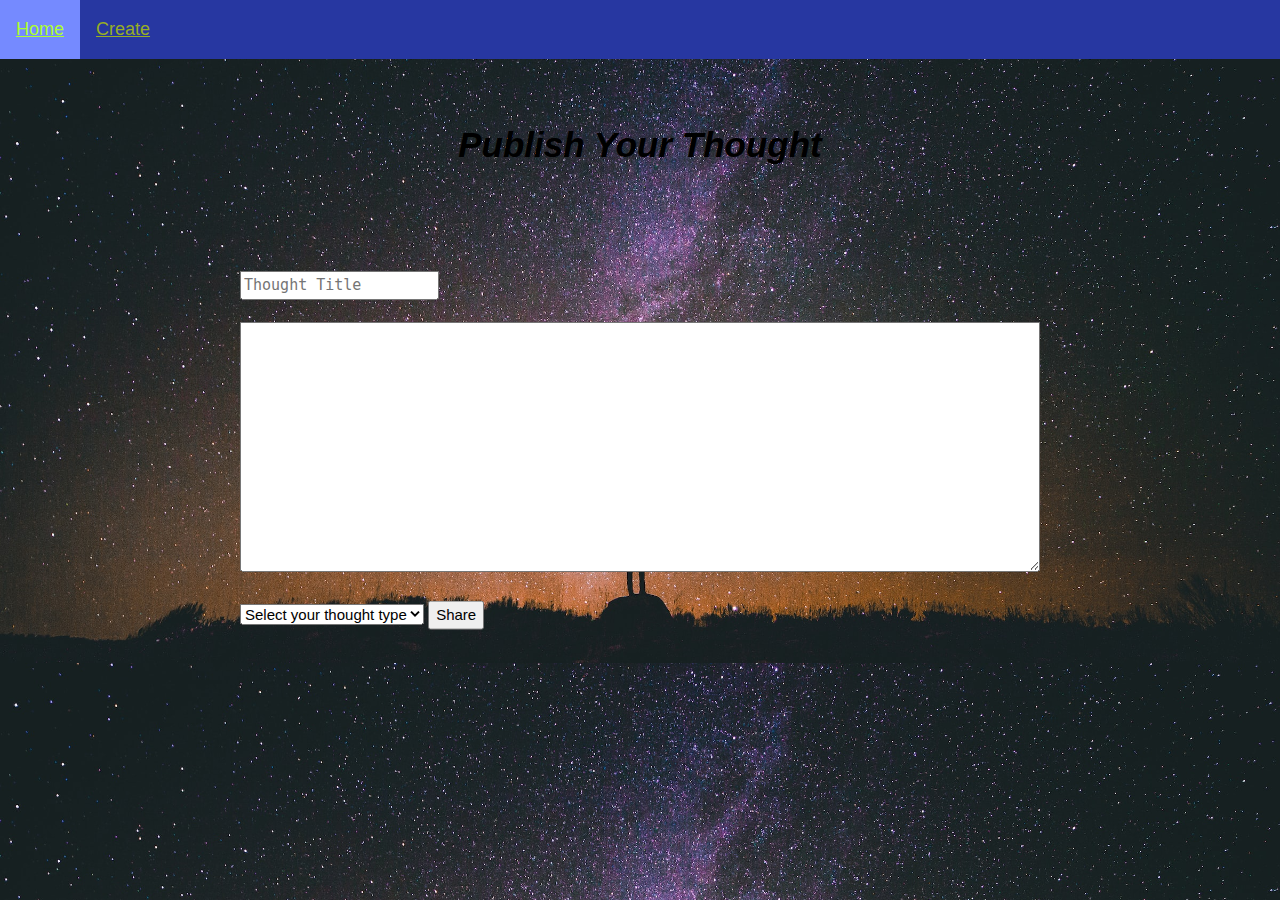
<file: Create.html>
<!DOCTYPE html>
<html>
<head>
<meta name="viewport" content="width=device-width, initial-scale=1.0">
<!-- NAVIGATION BAR AND HEADER -->
<div class = "navbar">
            <a class = "active" href="HPage.html">Home</a>
            <a href = "Create.html">Create</a>
    </div>
    <header>Publish Your Thought</header>
<title>Publish your thought!</title>
</head>

<link rel ="stylesheet" href="createstyle.css">
<link rel="stylesheet" href="https://www.w3schools.com/w3css/4/w3.css">
<meta charset = "utf-8">

<body>
    <body>
        

    <form action = "" method = "post">
        <div class = "w3-container w3-display-middle">
        <input class = "w3-monospace" type="text" placeholder="Thought Title" class = "" name = "title"><br></br>
        <textarea class = "w3-monospace" name = "blogcontent"></textarea><br></br>
        <select name="Type" id="type">
            <option value="disabled">Select your thought type</option>
            <option value="advice">Advice</option>
            <option value="confession">Confession</option>
            <option value="achievement">Achievement</option>
          </select>
        <button class = "w3-hover-green">Share</button>
        </div>

        <!-- <div>
            <header>Your fellow</header>
        </div> -->
    </form>

</body>
</html>
</file>
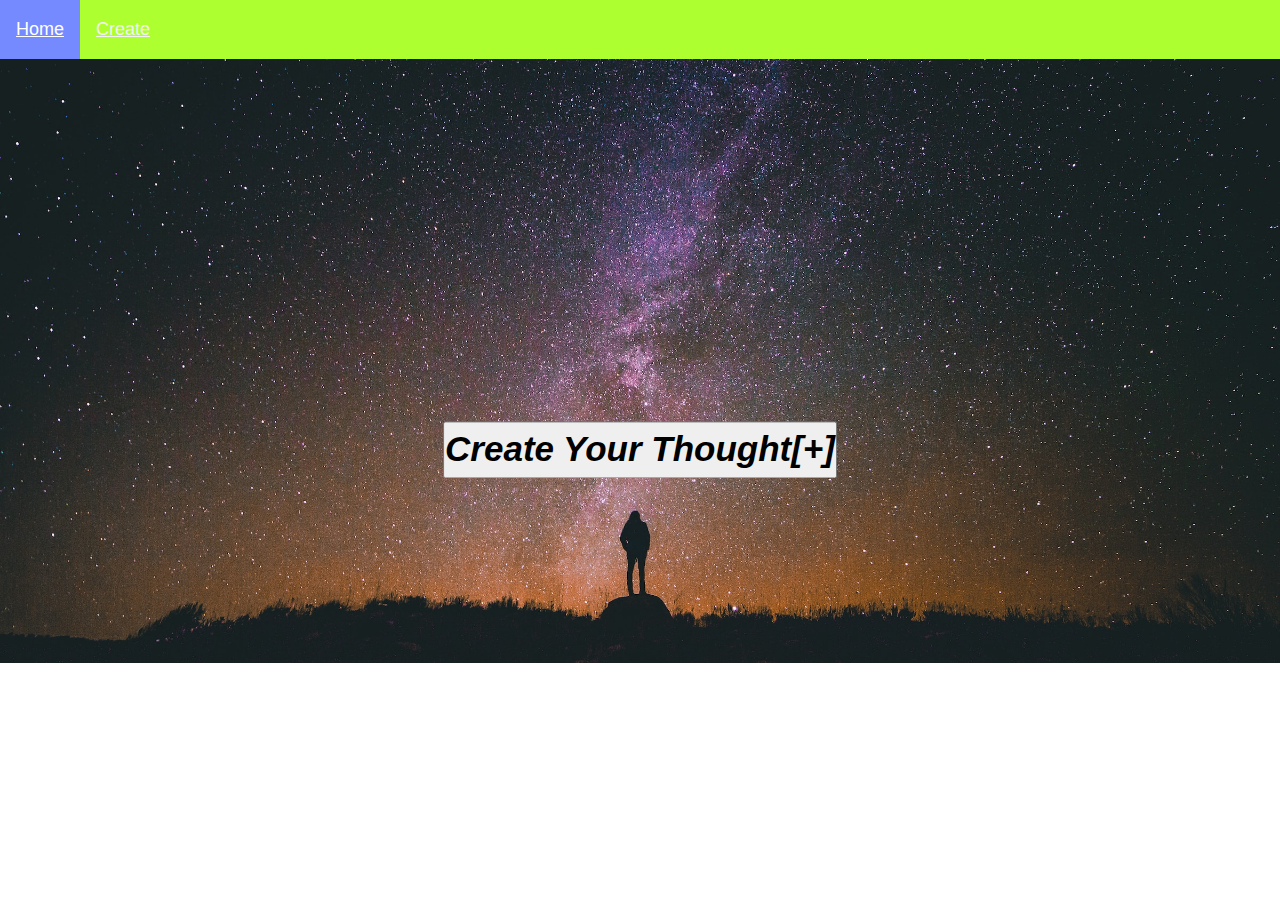
<file: HPage.html>
<!DOCTYPE html>
<html>
<head>
<meta name="viewport" content="width=device-width, initial-scale=1.0">
</head>
<title>Home Page[W-H-E]</title>
<link rel ="stylesheet" href="style.css">
<link rel="stylesheet" href="https://www.w3schools.com/w3css/4/w3.css">
<meta charset = "utf-8">





<body>
    <div class = "navbar">
        <a class = "active" href="HPage.html">Home</a>
        <a href = "Create.html">Create</a>
    </div>

<header2>
<u class = "w3-monospace w3-display-middle">Home Of Thoughts</u>
</header>

    <div class = "w3-margin w3-grey w3-card-4">
        <a href = "Create.html" class = "w3-container w3-display-middle"><button class = "w3-hover-green">Create Your Thought[+]</button></a>
    </div>

</body>

</html>
</file>
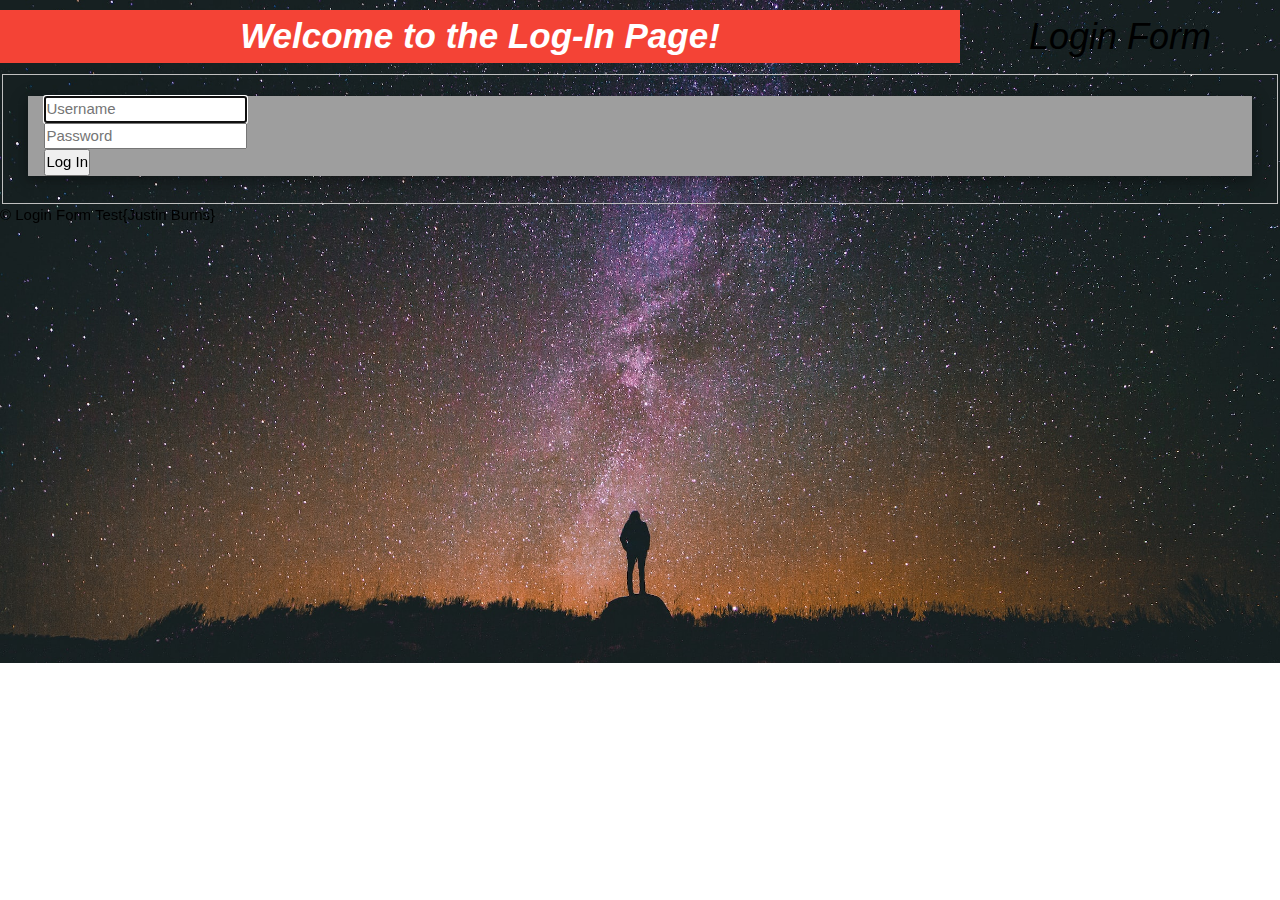
<file: LForm.html>
<!DOCTYPE html>
<html>
    <head></head>
    <title>Login Form</title>
    <link rel ="stylesheet" href="https://www.w3schools.com/w3css/4/w3.css">
    <link rel="stylesheet" href="style.css">
    <link rel="stylesheet" href="https://www.w3schools.com/w3css/4/w3.css">
    <meta charset = "utf-8">



    <body> 
        <header class ="w3-container w3-threequarter w3-display-top w3-red w3-border-brown">
            Welcome to the Log-In Page!
        </header>

        <p1>
            <h1>Login Form</h1>
        </p1>
        <form action = "" method = "post">
            <fieldset>
                <div class = "w3-container w3-margin w3-grey w3-card-4">
                    
                <div class = "">
                <p>
                    <input style = "" placeholder = "Username" name = "usr" required autofocus>
                </p>
                </div>

                <p>
                    <input type = "password" placeholder="Password" name = "pwd" required>
                </p>

                <div class = "">
                <p>
                    <button class = "w3-hover-green">Log In</button>
                </p>
                </div>

                </div>
            </fieldset>
        </form>
        <footer>&copy; Login Form Test{Justin Burns}</footer>
    </body>
    </html>
</file>
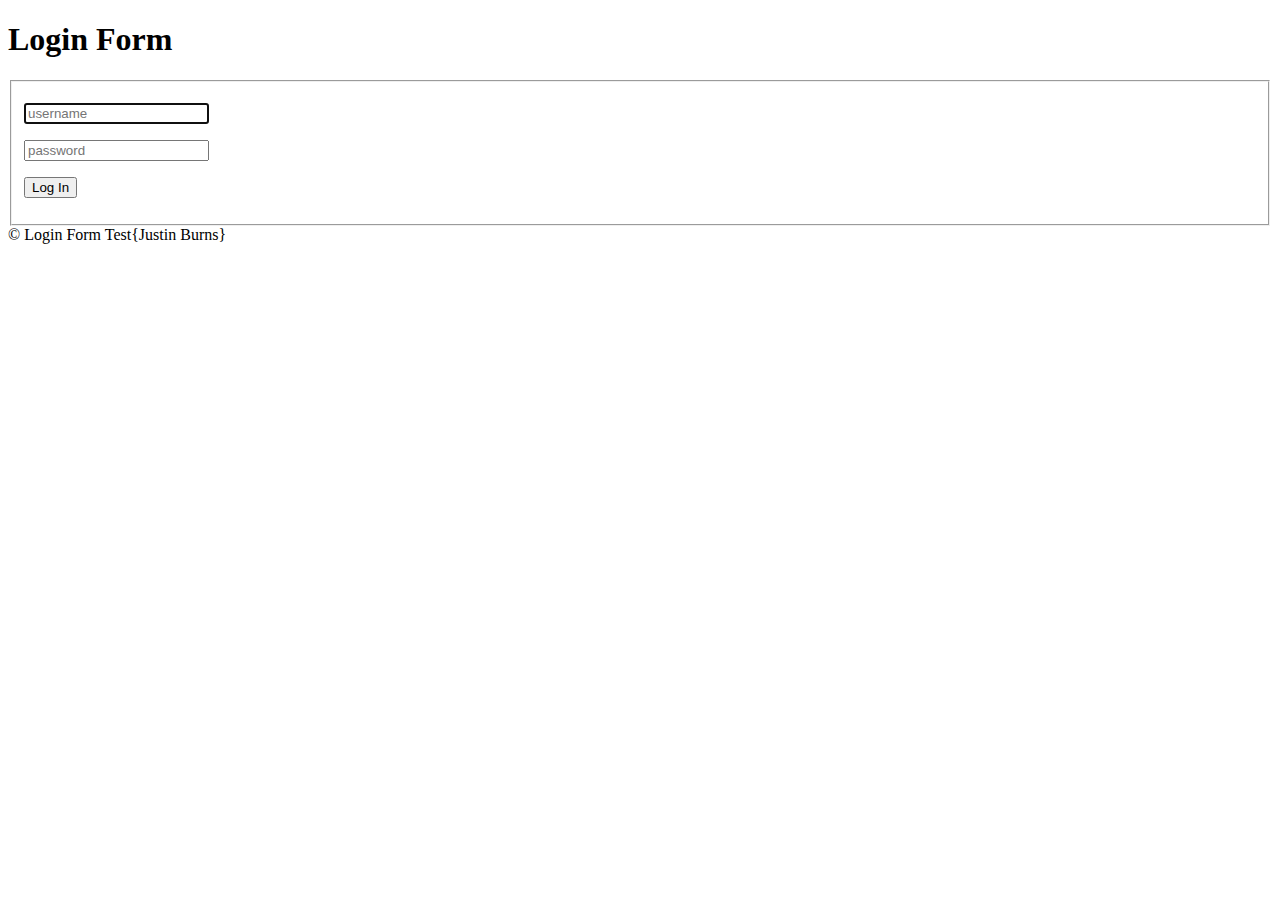
<file: p4.html>
<!DOCTYPE html>
<html>
    <head></head>
    <title>Login Form</title>
    <meta charset = "utf-8">
    <body>
        <p>
            <h1>Login Form</h1>
        </p>
        <form action = "" method = "post">
            <fieldset>
                <p>
                    <input placeholder = "username" name = "usr" required autofocus>
                </p>

                <p>
                    <input type = "password" placeholder="password" name = "pwd" required>
                </p>

                <p>
                    <button>Log In</button>
                </p>
            </fieldset>
        </form>
        <footer>&copy; Login Form Test{Justin Burns}</footer>
    </body>
    </html>
</file>
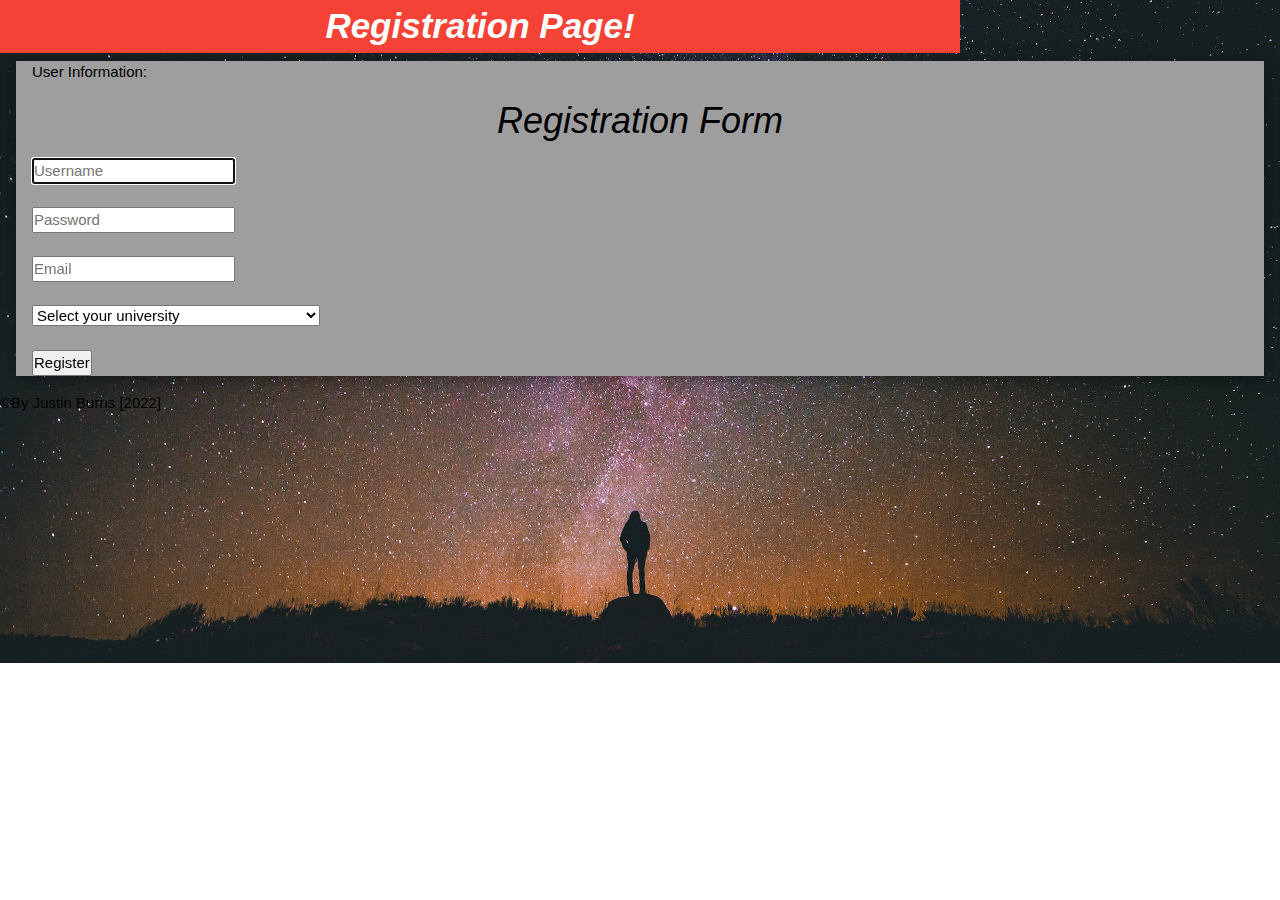
<file: RForm.html>
<!DOCTYPE html>
<html>
    <head></head>
    <title>Registration Form</title>
    <link rel="stylesheet" href="style.css">
    <link rel="stylesheet" href="https://www.w3schools.com/w3css/4/w3.css">
    <meta charset = "utf-8">


 <header class ="w3-container w3-threequarter  w3-red w3-border-brown">
            Registration Page!
        </header>
    <body> 
       

        
        <form action = "" method = "post">
            
            
                <br></br>
                <div class = "w3-container w3-margin w3-grey w3-card-4">
                 <legend>User Information:</legend>   
                    <p1>
                        <h1>Registration Form</h1>
                    <p>
                    <input style = "" placeholder = "Username" name = "usr" required autofocus>
                    <br></br>
                    <input type = "password" placeholder="Password" name = "pwd" required>
                    <br></br>
                    <input type = "email" placeholder="Email" name = "eml" required>
                    <br></br>
                    <select name="Colleges" id="college">
                        <option value="disabled">Select your university</option>
                        <option value="siue">Southern Illinois University Edwardsville</option>
                        <option value="siuc">Southern Illinois University Carbondale</option>
                        <option value="bu">Bradley University(Peoria)</option>
                        <option value="slu">Saint Louis University</option>
                      </select>
                    <br></br>
                    <button class = "w3-hover-green">Register</button>
              </p>
                </div>
            
            <!-- END OF CONTAINER -->
            
        </form>
        <footer>&copy;By Justin Burns [2022]</footer>
    </body>
    </html>
</file>
<file: createstyle.css>
body {
  
  font-family: monospace;
  background: url('background.jpg');
  background-size: 100%;



}
  
  h1{
  
  }
  
  .navbar {
    overflow: hidden;
    background-color: rgb(39, 55, 161);
    
  }
  
  .navbar > a {
    float: left;
    color: rgb(151, 174, 36);
    text-align: center;
    padding: 16px 16px;
    font-size: 18px;
  }
  
  .navbar > a:hover {
    background-color: greenyellow;
    color: black;
  }
  
  .navbar > a.active {
    background-color: #758aff;
    color: greenyellow;
  }
  
    header{
      padding: 60px;
      align-items: center;
      text-align: center;
      color: black;
      font-weight:bolder;
      font-size: 35px;
  
      font-style: oblique;
      
   
    }
  
    textarea{
      width: 800px;
      height: 250px;
    }
  
    h1 {
      color: black;
      font-weight: lighter;
      font-weight: 400;
      font-style: oblique;
      width: auto;
      text-align: center;
    }
  
    div{
      align-items: baseline;
    }
  
    /* fieldset{
      align-self: left;
    } */
  
    @keyframes myframes {
      0%
      {
          background-color:blue;
      }
  
      100%
      {
          background-color:yellow;
      }
  
  }

  .dropbtn {
    background-color: #f7f306;
    color: rgb(0, 0, 0);
    padding: 16px;
    font-size: 16px;
    width: 290px;
    border: none;
    /* position:fixed; */
  }
  
  
  .dropdown {
    /* position: relative; */
    display: inline-block;
  }
  
  
  .dropdown-content {
    display: none;
    position: absolute;
    background-color: #f1f1f1;
    min-width: 160px;
    box-shadow: 0px 8px 16px 0px rgba(0,0,0,0.2);
    z-index: 1;
  }
  
  
  .dropdown-content a {
    color: black;
    padding: 12px 16px;
    text-decoration: none;
    display: block;
  }
  
  
  .dropdown-content a:hover {background-color: #ddd;}
  
  
  .dropdown:hover .dropdown-content {display: block;}
  
  
  .dropdown:hover .dropbtn {background-color: #3e8e41;}
</file>
<file: style.css>
*{
  margin: 0;
  padding: 0;
  box-sizing: border-box;

}

body {
  /* background-color: lightsalmon; */
  font-family: monospace;
  background: url('background.jpg');
  background-repeat:no-repeat;
  background-size:cover;
    /* animation-name: myframes;
    animation-duration: 25s;
    animation-iteration-count: infinite;
    animation-direction: alternate;
    align-items: center; */

}

.form .college-wrapper{
  text-align: left;
}

.login-wrapper{
  height:100vh;
  width: 100vw;
  display: flex;
  justify-content: center;
  align-items: center;

}

.form{
  position:relative;
  width: 200%;
  max-width: 480px;
  padding: 80px 40px 40px;
  background: #373761;
  border-radius: 5px;
  color: white;
  box-shadow: 0 15px 25px rgba(0,0,0,1.0);
  
 
}

.form::before{
  content:'';
  position: absolute;
  top: 0;
  left: 0;
  width: 50%;
  height: 100%;
  background: #11ec0a00;
  border-radius: 10px;
  color: white;
  pointer-events: none;
}

.form h2{
  text-align: center;
  letter-spacing: 1px;
  margin-bottom: 2rem;
  color: green;
  pointer-events: none;
}

.form .input-group{
  position: relative;
}

.form .input-group input{
  width: 100%;
  padding: 5px 0;
  font-size: 1rem;
  letter-spacing: 1px;
  margin-bottom: 30px;
  border: none;
  border-bottom: 1px solid white;
  outline: none;
  background-color: transparent;
  color:inherit;
  transition: .3s ease-out;
  font-family: monospace;
}

.form .input-group label{
  position: absolute;
  top: 0;
  left: 0;
  padding: 10px 0;
  font-size: 1rem;
  pointer-events: none;
}


.form .input-group input:focus + label,
.form .input-group input:valid + label{
  transform: translateY(-18px);
  color: green;
  font-size: .8rem;
}

.submit-btn{
  display:  block;
  margin-left: auto;
  border: none;
  outline: none;
  background: green;
  font-size: 1rem;
  text-transform: uppercase;
  letter-spacing 1px;
  padding: 10px 20px;
  border-radius: 5px;
  margin-bottom: 1rem;
  
  cursor: pointer;
}

.navbar {
  overflow: hidden;
  background-color: greenyellow;
}

.navbar a {
  float: left;
  color: #f2f2f2;
  text-align: center;
  padding: 16px 16px;
  font-size: 18px;
}

.navbar a:hover {
  background-color: #ddd;
  color: black;
}

.navbar a.active {
  background-color: #758aff;
  color: white;
}

  header{
    padding: 60px;
    align-items: center;
    text-align: center;
    color: black;
    font-weight:bolder;
    font-size: 35px;

    font-style: oblique;
    
 
  }

  header2{
    padding: 60px;
    align-items: center;
    text-align: center;
    color: black;
    font-weight:bolder;
    font-size: 35px;

    font-style: oblique;
    
 
  }

  textarea{
    width: 800px;
    height: 250px;
  }

  h1 {
    color: black;
    font-weight: lighter;
    font-weight: 400;
    font-style: oblique;
    width: auto;
    text-align: center;
  }

  

  @keyframes myframes {
    0%
    {
        background-color:blue;
    }

    100%
    {
        background-color:yellow;
    }

}
</file>
